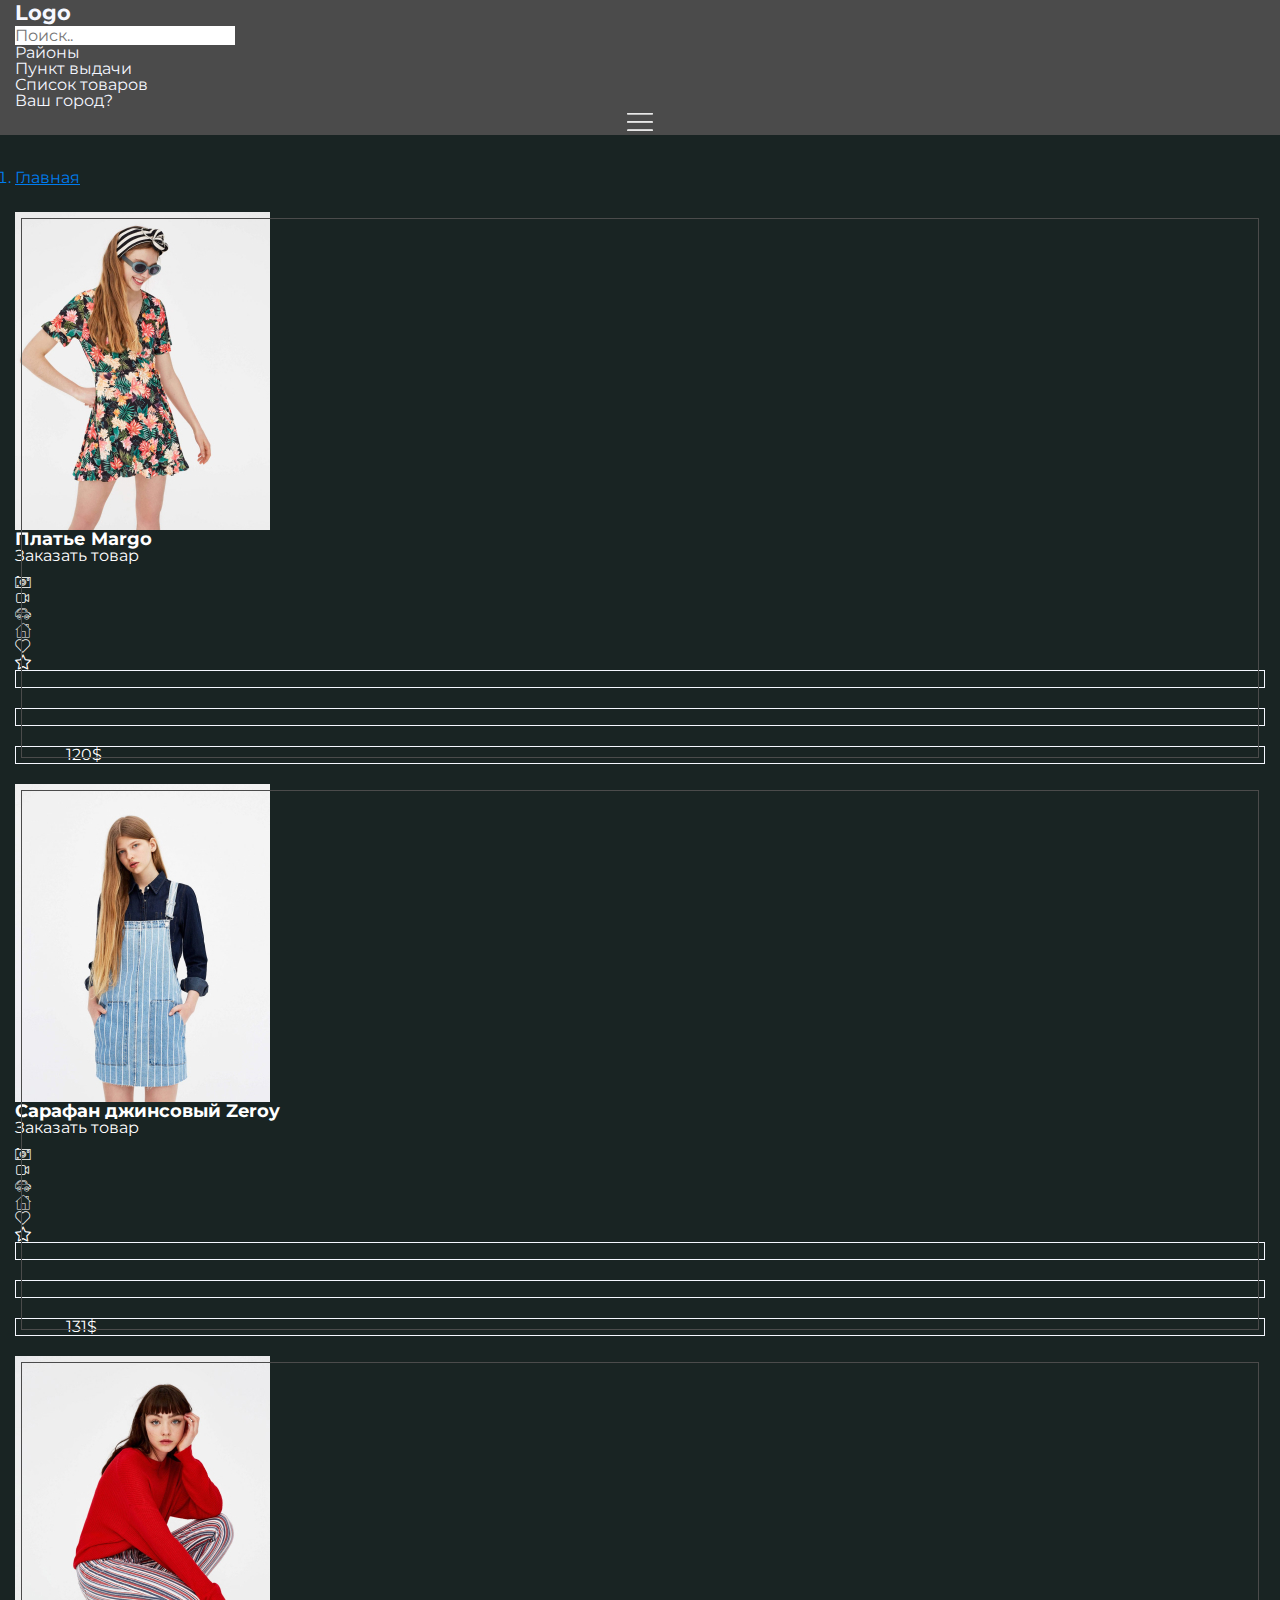
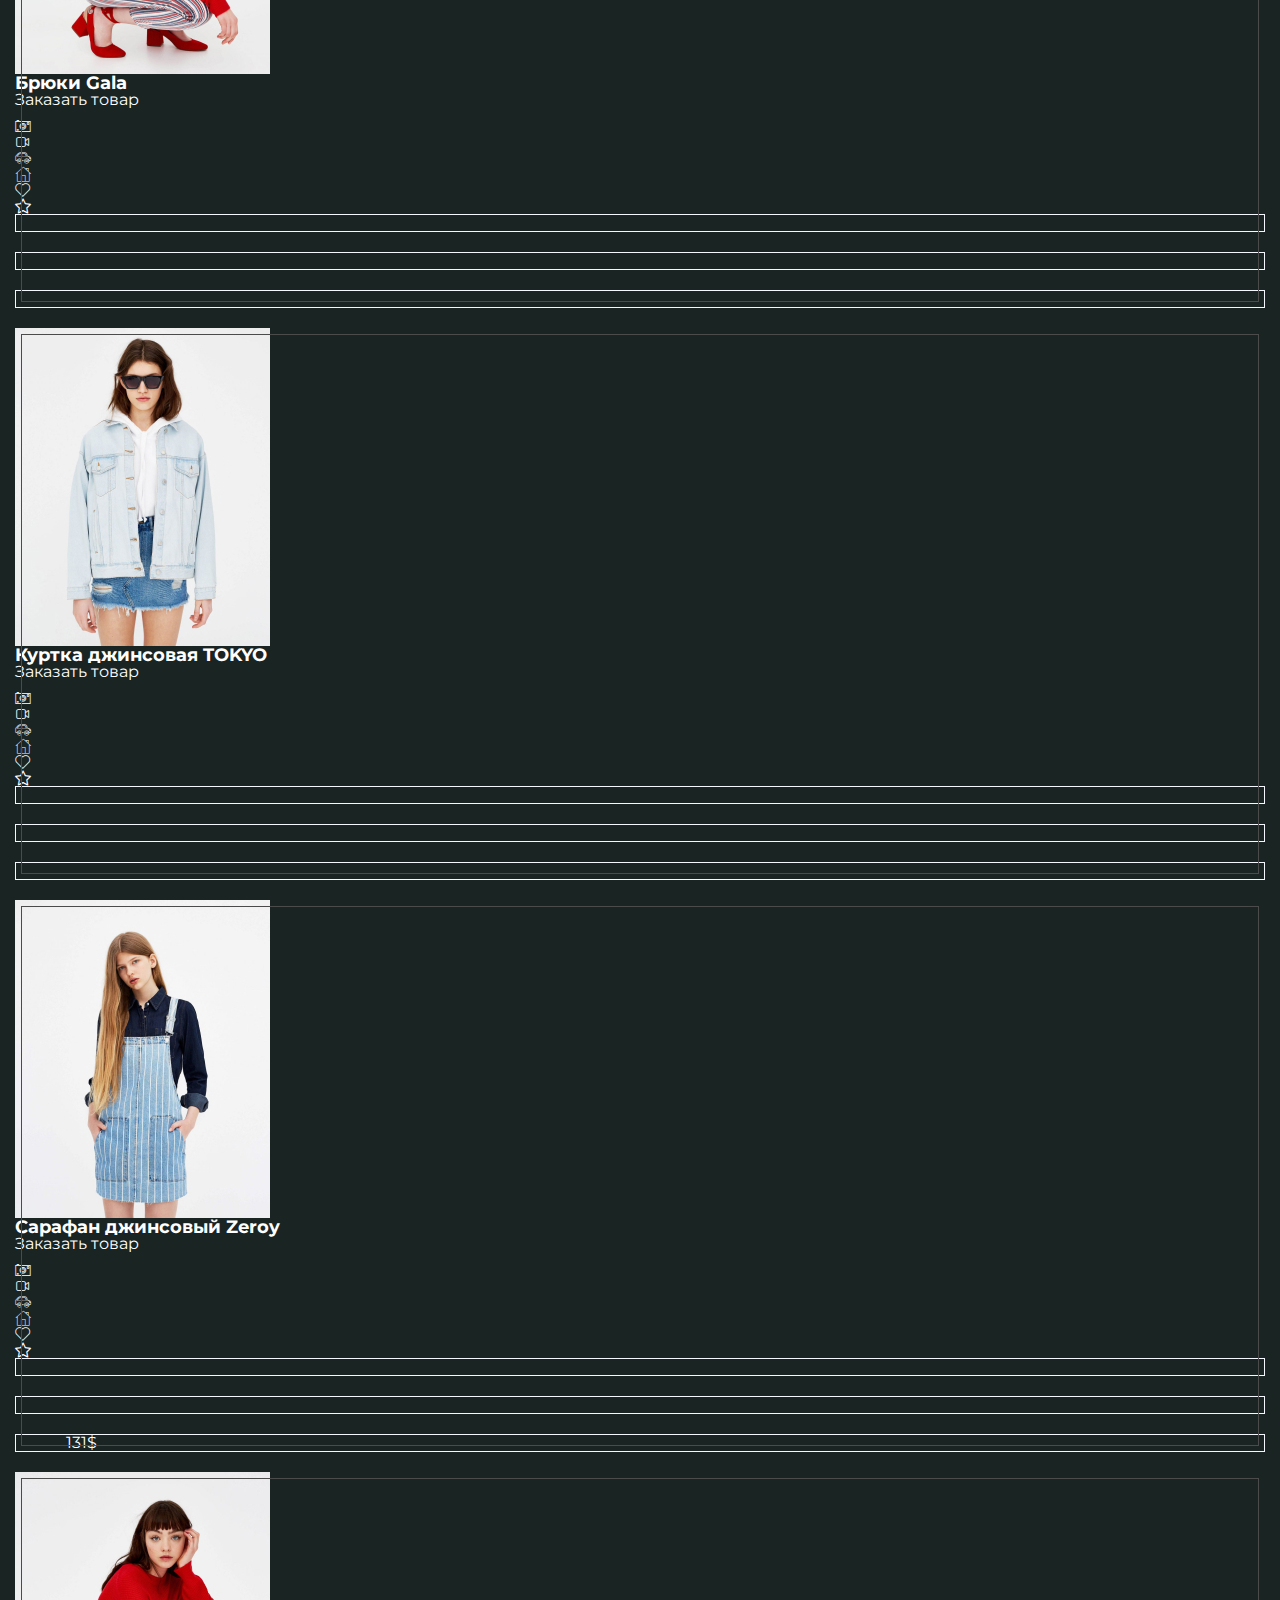
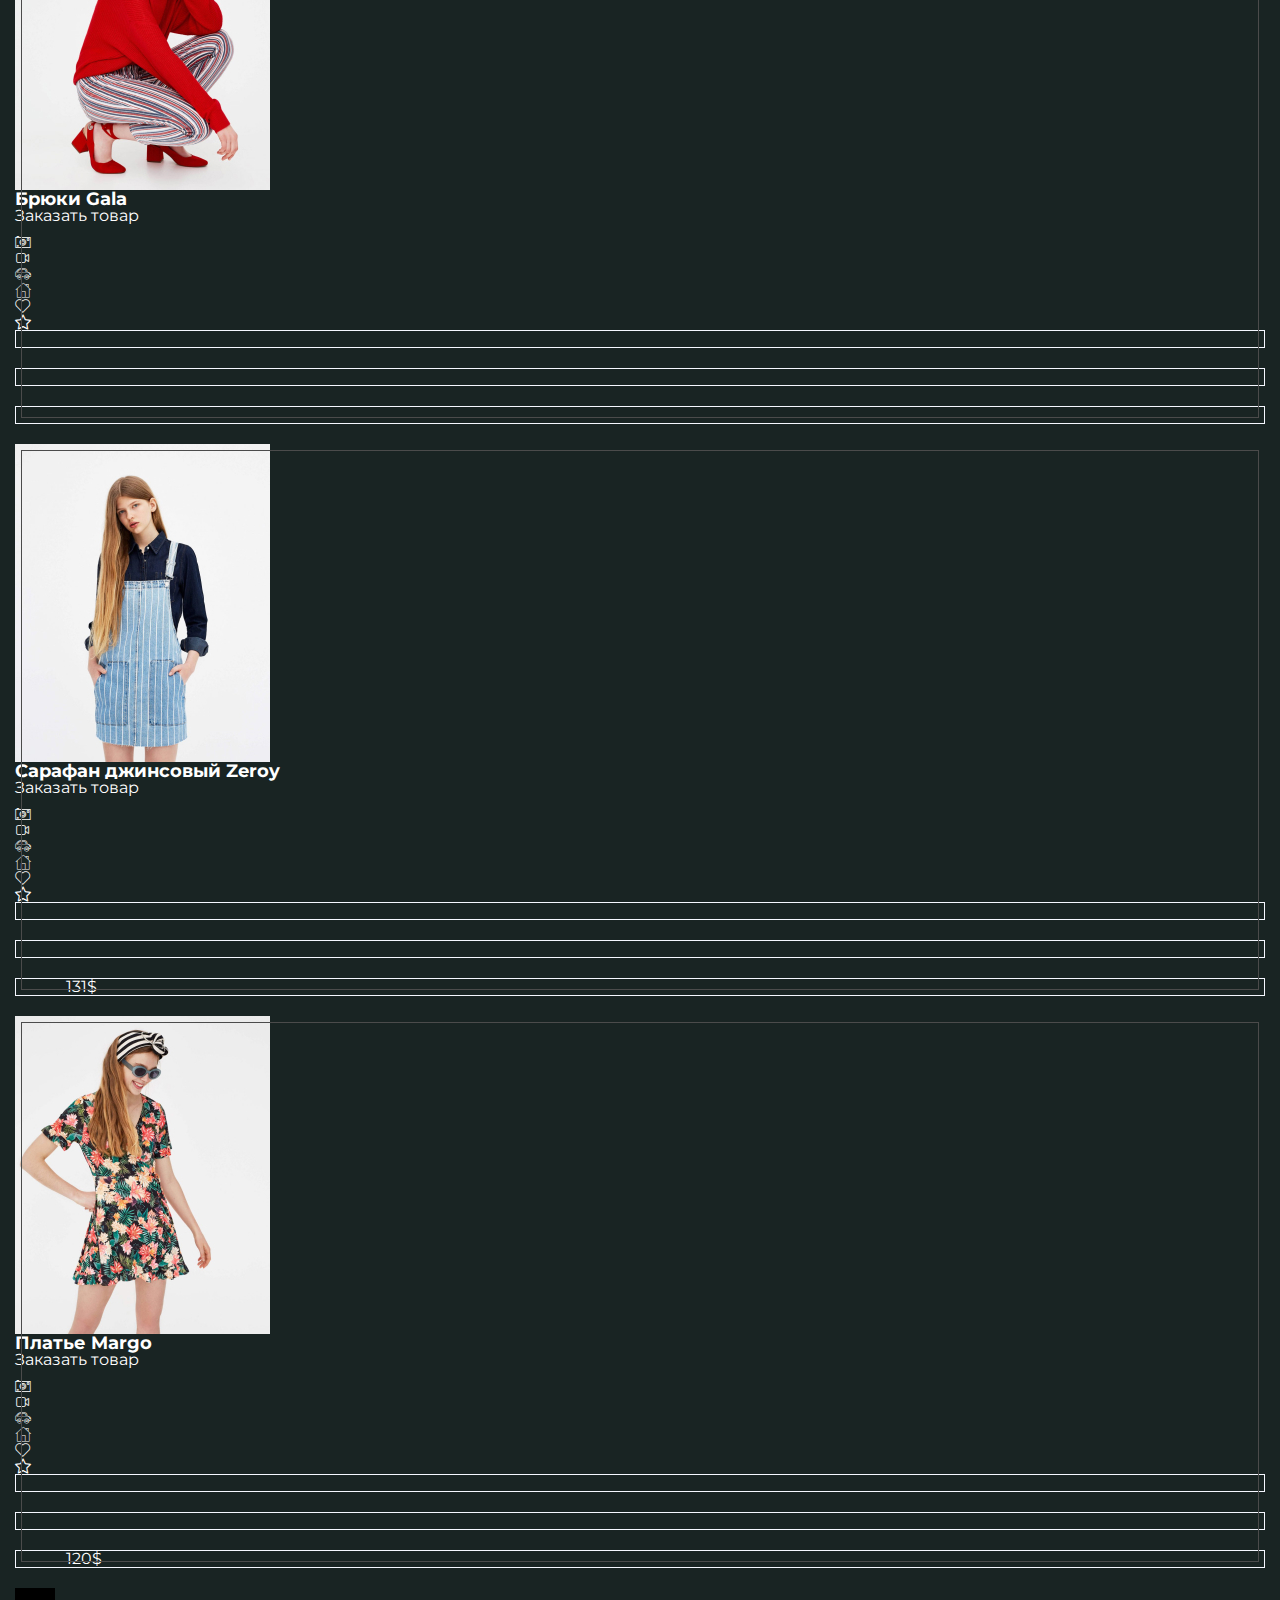
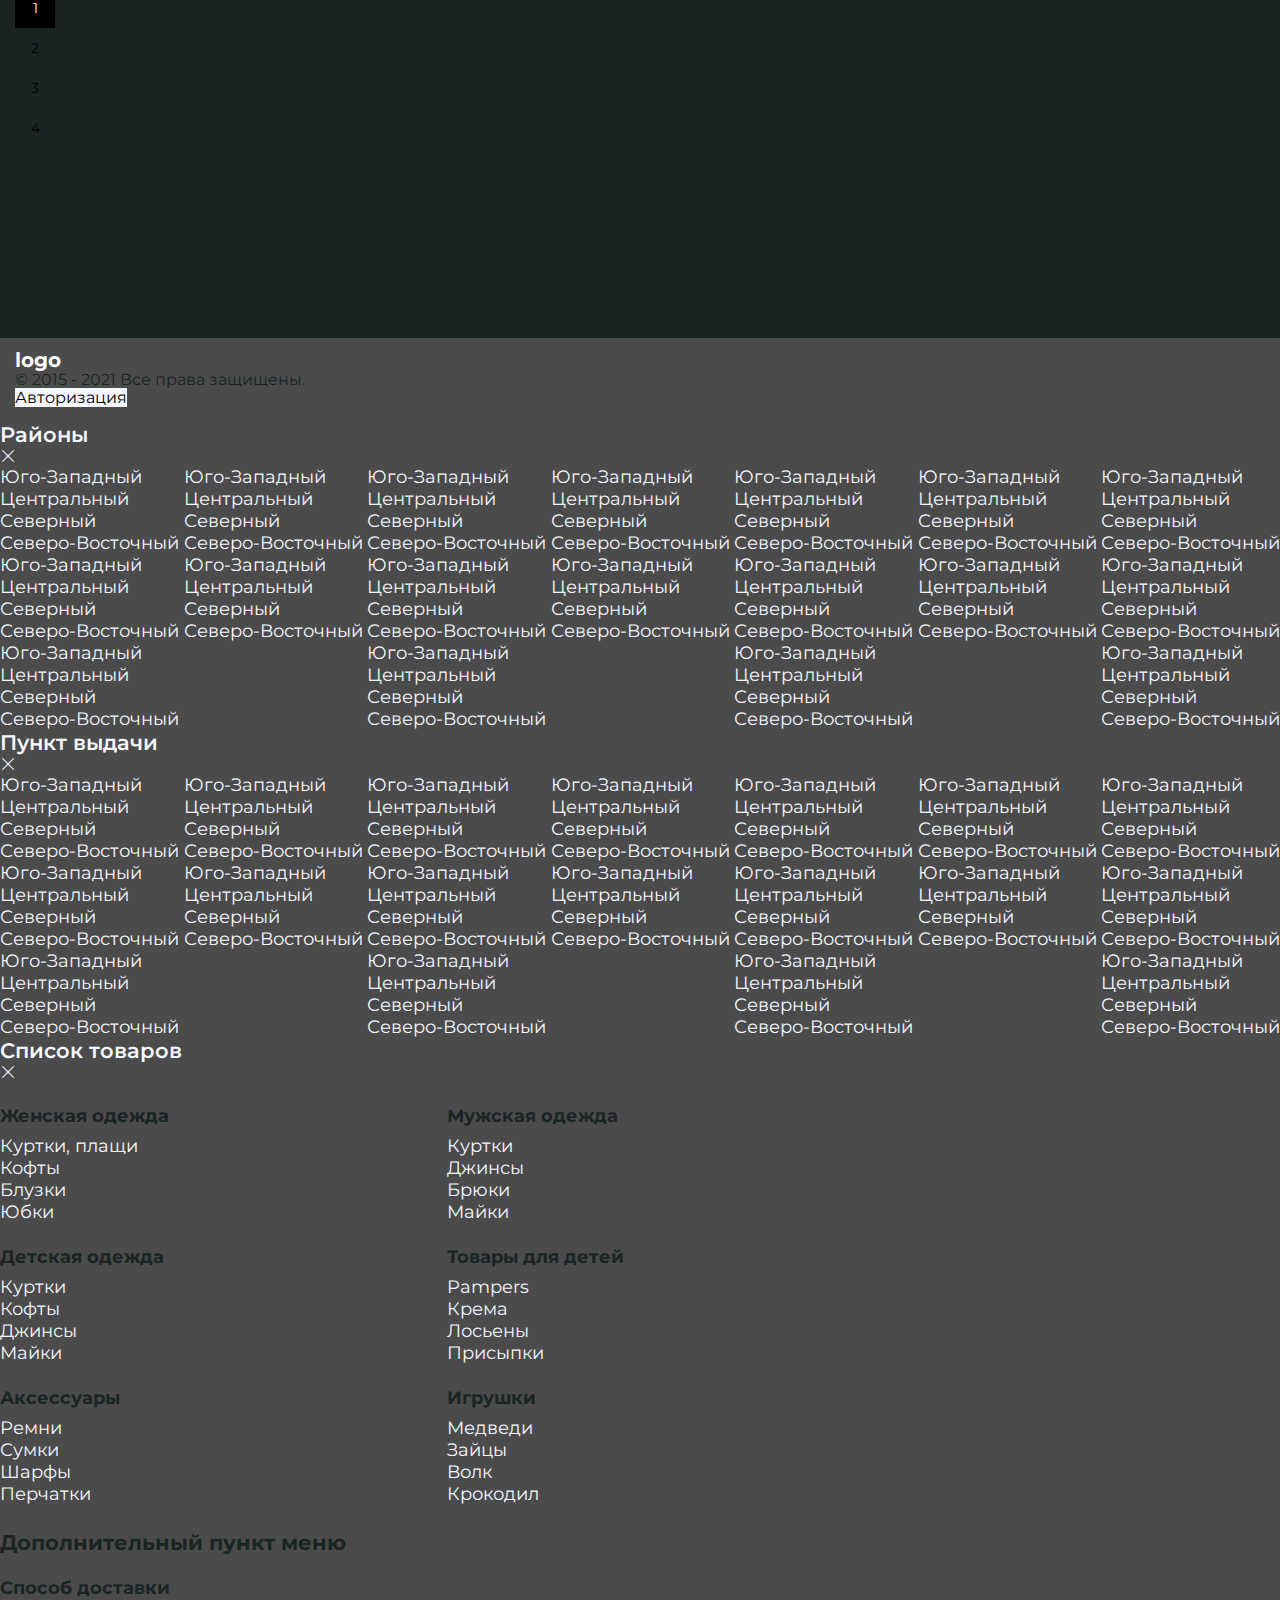
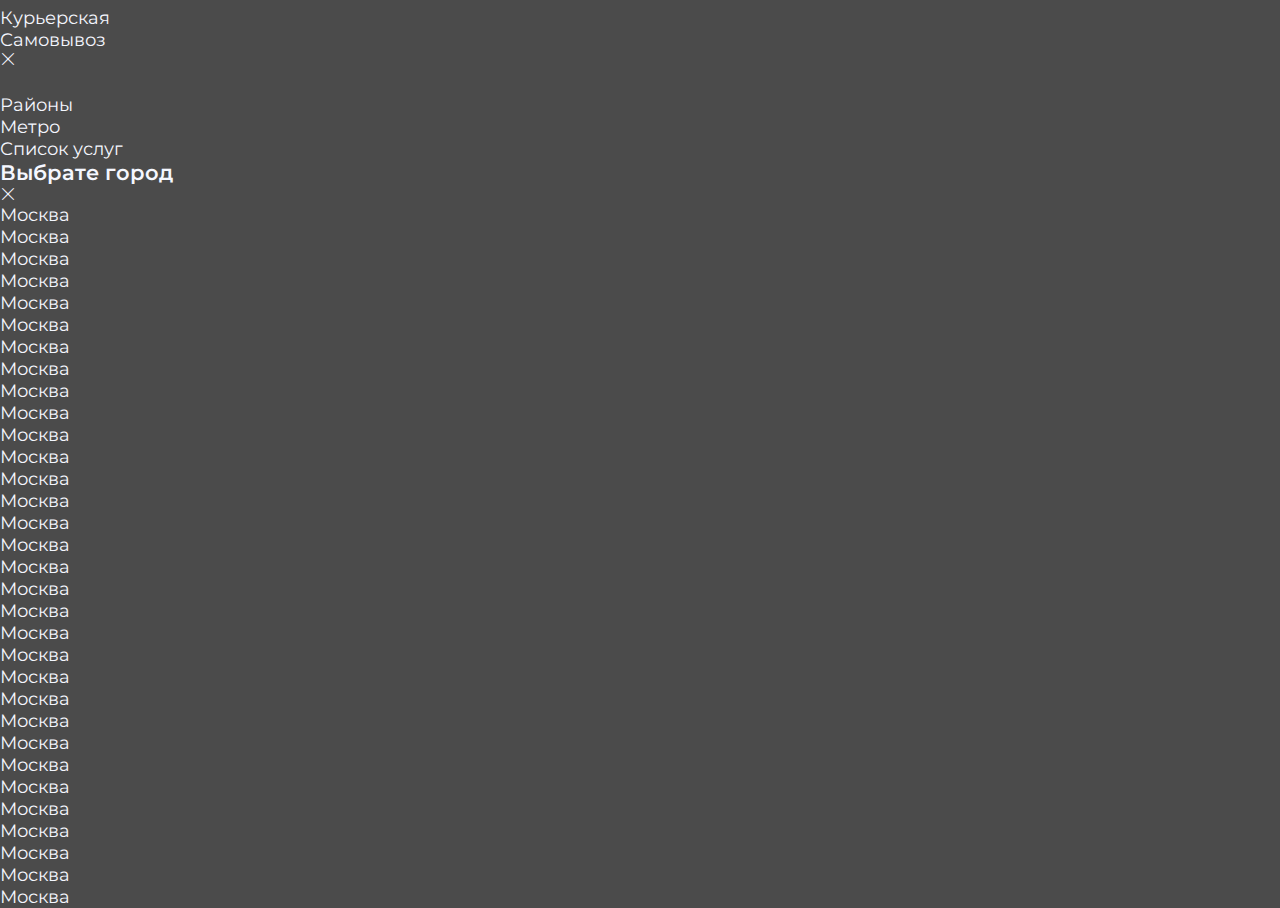
<file: index.html>
<!doctype html>
<html lang="ru">
  <head>
    <!-- Обязательные метатеги -->
    <meta charset="utf-8">
    <meta name="viewport" content="width=device-width, initial-scale=1">

    <!-- Bootstrap CSS -->
    <link href="https://cdn.jsdelivr.net/npm/bootstrap@5.0.2/dist/css/bootstrap.min.css" rel="stylesheet" integrity="sha384-EVSTQN3/azprG1Anm3QDgpJLIm9Nao0Yz1ztcQTwFspd3yD65VohhpuuCOmLASjC" crossorigin="anonymous">
	 <link rel="stylesheet" href="https://maxcdn.bootstrapcdn.com/font-awesome/4.3.0/css/font-awesome.min.css">
	 <link rel="stylesheet" href="https://cdn.jsdelivr.net/npm/bootstrap-icons@1.9.0/font/bootstrap-icons.css">
	 <link rel="stylesheet" href="css/style.css">
	 <link rel="stylesheet" href="css/styleIcon.css">
    <title>Главная</title>
  </head>
  <body>
	<!--header-->
	<header class="header  container-xxl ml-2 mr-2 d-flex align-items-center justify-content-between pt-2 pb-2">
		<nav class="header-navbar d-flex align-items-center">
			<div class="header-logo "><a class="header navbar-brand" href="index.html">Logo</a></div>
		</nav>
		<div class="header-form">
			<form class="header-form-forms d-flex align-items-center  ">
				<input class="form-control rounded-0" type="search" placeholder="Поиск.." aria-label="Поиск..">
			 </form>
		</div>
		<div class="header-nav-menu">
			<div class="header-nav-menu__list">
				<ul class="header-nav-menu__item d-flex pl-3 mb-0">
					<li class="header-nav-menu__item"><a class="nav-link " href="#sidebar1" data-bs-toggle="offcanvas" role="button" aria-controls="sidebar">Районы</a></li>
					<li class="header-nav-menu__item"><a class="nav-link " href="#sidebar2" data-bs-toggle="offcanvas" role="button" aria-controls="sidebar">Пункт выдачи</a></li>
					<li class="header-nav-menu__item"><a class="nav-link " href="#sideba3" data-bs-toggle="offcanvas" role="button" aria-controls="sidebar">Список товаров</a></li>
				</ul>
			</div>
		</div>
		<div class="header-location align-items-center "><a href="#sidebarS" data-bs-toggle="offcanvas" role="button" aria-controls="sidebar" class="btn"><span class="px-1 text-light">Ваш город?</span></a></div>
		<a href="#sidebar" class="btn d-lg-none header-menu " style="z-index: 100;" data-bs-toggle="offcanvas" role="button" aria-controls="sidebar">
			<span class="navbar-toggles-icon "><img src="img/icons/menu-burger.png" alt="icon: burger-menu"></span>
		 </a>
	</header>
	<h1 class="container-xxl text-center text-light pt-5" style="font-size: 2.2rem">Главная</h1>
	<!--breadcrubs-->
	<section class="breadcrump container-xxl pt-3 ">
			<nav aria-label="breadcrumb">
				<ol class="breadcrumb">
				  <li class="breadcrumb-item active text-light text-decoretion-underlain" aria-current="page"><u>Главная</u></li>
				</ol>
			 </nav>
	</section>

	<!--main section-->
	<section class="main container-xxl">
		<h2 class=" text-light pt-3 pb-2 " style="font-size: 1.6rem"></span>Модели</h2>
			<div class="row card-block justify-content-lg-start ">
				<div class="col-xl-3 col-md-4 col-sm-6  card p-2" >
					<a class="card-img-link" href="about.html" target="_blank"><img src="img/image/01.jpg" class="card-img-top rounded-0" alt="photo: 01"></a>
					<div class="card-body pt-2 px-1 pb-0">
					  <a href="about.html" target="_blank"><h5 class="card-title text-light" style="font-size: 1.13rem;">Платье Margo</h5></a>
					  <div class="card-block-btn d-flex flex-wrap gap-2 justify-content-between">
						<div class="card-block-phone">
							<a href="#" class="btn btn-light btn-phone rounded-0 px-2 py-0">Заказать товар</a>
						</div>
						<div class="card-block-icons d-flex gap-1">
							<a href="#" class="btn btn-light btn-icon rounded-0 p-1"><span class="_icon-camera"></span></a>
							<a href="#" class="btn btn-light btn-icon rounded-0 p-1"><span class="_icon-video"></span></a>
							<a href="#" class="btn btn-light btn-icon rounded-0 p-1"><span class="_icon-car"></span></a>
							<a href="#" class="btn btn-light btn-icon rounded-0 p-1"><span class="_icon-home"></span></a>
							<a href="#" class="btn btn-light btn-icon rounded-0 p-1"><span class="_icon-heart"></span></a>
							<a href="#" class="btn btn-light btn-icon rounded-0 p-1"><span class="_icon-star"></span></a>
						</div>
					  </div>
					  <ul class="list-group rounded-0  pt-2 ">
						<li class="list-group-item border-0 d-flex justify-content-between align-items-center text-light px-0 py-1">
							Рост:
						  <span >165-175</span>
						</li>
						<li class="list-group-item border-0 d-flex justify-content-between align-items-center text-light px-0 py-1">
							Размер:
						  <span >42-48</span>
						</li>
						<li class="list-group-item border-0 d-flex justify-content-between align-items-center text-light px-0 py-1">
							Цена:
						  <a href="#"><span>120$</span></a>
						</li>
					 </ul>
					</div>
				</div>
				<div class="col-xl-3 col-md-4 col-sm-6  card p-2" >
					<a href="about.html" target="_blank"><img src="img/image/02.jpg" class="card-img-top rounded-0" alt="photo: 01"></a>
					<div class="card-body pt-2 px-1 pb-0">
					  <a href="about.html" target="_blank"><h5 class="card-title text-light" style="font-size: 1.13rem;">Cарафан джинсовый Zeroy</h5></a>
					  <div class="card-block-btn d-flex flex-wrap gap-2 justify-content-between">
						<div class="card-block-phone">
							<a href="#" class="btn btn-light btn-phone rounded-0 px-2 py-0">Заказать товар</a>
						</div>
						<div class="card-block-icons d-flex gap-1">
							<a href="#" class="btn btn-light btn-icon rounded-0 p-1"><span class="_icon-camera"></span></a>
							<a href="#" class="btn btn-light btn-icon rounded-0 p-1"><span class="_icon-video"></span></a>
							<a href="#" class="btn btn-light btn-icon rounded-0 p-1"><span class="_icon-car"></span></a>
							<a href="#" class="btn btn-light btn-icon rounded-0 p-1"><span class="_icon-home"></span></a>
							<a href="#" class="btn btn-light btn-icon rounded-0 p-1"><span class="_icon-heart"></span></a>
							<a href="#" class="btn btn-light btn-icon rounded-0 p-1"><span class="_icon-star"></span></a>
						</div>
					  </div>
					  <ul class="list-group rounded-0  pt-2 ">
						<li class="list-group-item border-0 d-flex justify-content-between align-items-center text-light px-0 py-1">
							Рост:
						  <span >165-180</span>
						</li>
						<li class="list-group-item border-0 d-flex justify-content-between align-items-center text-light px-0 py-1">
							Размер:
						  <span >42-50</span>
						</li>
						<li class="list-group-item border-0 d-flex justify-content-between align-items-center text-light px-0 py-1">
							Цена:
						  <a href="#"><span>131$</span></a>
						</li>
					 </ul>
					</div>
				</div>
				<div class="col-xl-3 col-md-4 col-sm-6  card p-2" >
					<a href="about.html" target="_blank"><img src="img/image/03.jpg" class="card-img-top rounded-0" alt="photo: 01"></a>
					<div class="card-body pt-2 px-1 pb-0">
					  <a href="about.html" target="_blank"><h5 class="card-title text-light" style="font-size: 1.13rem;">Брюки Gala</h5></a>
					  <div class="card-block-btn d-flex flex-wrap gap-2 justify-content-between">
						<div class="card-block-phone">
							<a href="#" class="btn btn-light btn-phone rounded-0 px-2 py-0">Заказать товар</a>
						</div>
						<div class="card-block-icons d-flex gap-1">
							<a href="#" class="btn btn-light btn-icon rounded-0 p-1"><span class="_icon-camera"></span></a>
							<a href="#" class="btn btn-light btn-icon rounded-0 p-1"><span class="_icon-video"></span></a>
							<a href="#" class="btn btn-light btn-icon rounded-0 p-1"><span class="_icon-car"></span></a>
							<a href="#" class="btn btn-light btn-icon rounded-0 p-1"><span class="_icon-home"></span></a>
							<a href="#" class="btn btn-light btn-icon rounded-0 p-1"><span class="_icon-heart"></span></a>
							<a href="#" class="btn btn-light btn-icon rounded-0 p-1"><span class="_icon-star"></span></a>
						</div>
					  </div>
					  <ul class="list-group rounded-0  pt-2 ">
						<li class="list-group-item border-0 d-flex justify-content-between align-items-center text-light px-0 py-1">
							Рост:
						  <span >165-180</span>
						</li>
						<li class="list-group-item border-0 d-flex justify-content-between align-items-center text-light px-0 py-1">
							Вес:
						  <span >42-52</span>
						</li>
						<li class="list-group-item border-0 d-flex justify-content-between align-items-center text-light px-0 py-1">
							Цена:
						  <span >125$</span>
						</li>
					 </ul>
					</div>
				</div>
				<div class="col-xl-3 col-md-4 col-sm-6  card p-2" >
					<a href="about.html" target="_blank"><img src="img/image/04.jpg" class="card-img-top rounded-0" alt="photo: 01"></a>
					<div class="card-body pt-2 px-1 pb-0">
					  <a href="about.html" target="_blank"><h5 class="card-title text-light" style="font-size: 1.13rem;">Куртка джинсовая TOKYO</h5></a>
					  <div class="card-block-btn d-flex flex-wrap gap-2 justify-content-between">
						<div class="card-block-phone">
							<a href="#" class="btn btn-light btn-phone rounded-0 px-2 py-0">Заказать товар</a>
						</div>
						<div class="card-block-icons d-flex gap-1">
							<a href="#" class="btn btn-light btn-icon rounded-0 p-1"><span class="_icon-camera"></span></a>
							<a href="#" class="btn btn-light btn-icon rounded-0 p-1"><span class="_icon-video"></span></a>
							<a href="#" class="btn btn-light btn-icon rounded-0 p-1"><span class="_icon-car"></span></a>
							<a href="#" class="btn btn-light btn-icon rounded-0 p-1"><span class="_icon-home"></span></a>
							<a href="#" class="btn btn-light btn-icon rounded-0 p-1"><span class="_icon-heart"></span></a>
							<a href="#" class="btn btn-light btn-icon rounded-0 p-1"><span class="_icon-star"></span></a>
						</div>
					  </div>
					  <ul class="list-group rounded-0  pt-2 ">
						<li class="list-group-item border-0 d-flex justify-content-between align-items-center text-light px-0 py-1">
							Рост:
						  <span >165-175</span>
						</li>
						<li class="list-group-item border-0 d-flex justify-content-between align-items-center text-light px-0 py-1">
							Вес:
						  <span >42-48</span>
						</li>
						<li class="list-group-item border-0 d-flex justify-content-between align-items-center text-light px-0 py-1">
							Цена:
						  <span >143$</span>
						</li>
					 </ul>
					</div>
				</div>
				<div class="col-xl-3 col-md-4 col-sm-6  card p-2" >
					<a href="about.html" target="_blank"><img src="img/image/02.jpg" class="card-img-top rounded-0" alt="photo: 01"></a>
					<div class="card-body pt-2 px-1 pb-0">
					  <a href="about.html" target="_blank"><h5 class="card-title text-light" style="font-size: 1.13rem;">Cарафан джинсовый Zeroy</h5></a>
					  <div class="card-block-btn d-flex flex-wrap gap-2 justify-content-between">
						<div class="card-block-phone">
							<a href="#" class="btn btn-light btn-phone rounded-0 px-2 py-0">Заказать товар</a>
						</div>
						<div class="card-block-icons d-flex gap-1">
							<a href="#" class="btn btn-light btn-icon rounded-0 p-1"><span class="_icon-camera"></span></a>
							<a href="#" class="btn btn-light btn-icon rounded-0 p-1"><span class="_icon-video"></span></a>
							<a href="#" class="btn btn-light btn-icon rounded-0 p-1"><span class="_icon-car"></span></a>
							<a href="#" class="btn btn-light btn-icon rounded-0 p-1"><span class="_icon-home"></span></a>
							<a href="#" class="btn btn-light btn-icon rounded-0 p-1"><span class="_icon-heart"></span></a>
							<a href="#" class="btn btn-light btn-icon rounded-0 p-1"><span class="_icon-star"></span></a>
						</div>
					  </div>
					  <ul class="list-group rounded-0  pt-2 ">
						<li class="list-group-item border-0 d-flex justify-content-between align-items-center text-light px-0 py-1">
							Рост:
						  <span >165-180</span>
						</li>
						<li class="list-group-item border-0 d-flex justify-content-between align-items-center text-light px-0 py-1">
							Размер:
						  <span >42-50</span>
						</li>
						<li class="list-group-item border-0 d-flex justify-content-between align-items-center text-light px-0 py-1">
							Цена:
						  <a href="#"><span>131$</span></a>
						</li>
					 </ul>
					</div>
				</div>
				<div class="col-xl-3 col-md-4 col-sm-6  card p-2" >
					<a href="about.html" target="_blank"><img src="img/image/03.jpg" class="card-img-top rounded-0" alt="photo: 01"></a>
					<div class="card-body pt-2 px-1 pb-0">
					  <a href="about.html" target="_blank"><h5 class="card-title text-light" style="font-size: 1.13rem;">Брюки Gala</h5></a>
					  <div class="card-block-btn d-flex flex-wrap gap-2 justify-content-between">
						<div class="card-block-phone">
							<a href="#" class="btn btn-light btn-phone rounded-0 px-2 py-0">Заказать товар</a>
						</div>
						<div class="card-block-icons d-flex gap-1">
							<a href="#" class="btn btn-light btn-icon rounded-0 p-1"><span class="_icon-camera"></span></a>
							<a href="#" class="btn btn-light btn-icon rounded-0 p-1"><span class="_icon-video"></span></a>
							<a href="#" class="btn btn-light btn-icon rounded-0 p-1"><span class="_icon-car"></span></a>
							<a href="#" class="btn btn-light btn-icon rounded-0 p-1"><span class="_icon-home"></span></a>
							<a href="#" class="btn btn-light btn-icon rounded-0 p-1"><span class="_icon-heart"></span></a>
							<a href="#" class="btn btn-light btn-icon rounded-0 p-1"><span class="_icon-star"></span></a>
						</div>
					  </div>
					  <ul class="list-group rounded-0  pt-2 ">
						<li class="list-group-item border-0 d-flex justify-content-between align-items-center text-light px-0 py-1">
							Рост:
						  <span >165-180</span>
						</li>
						<li class="list-group-item border-0 d-flex justify-content-between align-items-center text-light px-0 py-1">
							Вес:
						  <span >42-52</span>
						</li>
						<li class="list-group-item border-0 d-flex justify-content-between align-items-center text-light px-0 py-1">
							Цена:
						  <span >125$</span>
						</li>
					 </ul>
					</div>
				</div>
				<div class="col-xl-3 col-md-4 col-sm-6  card p-2" >
					<a href="about.html" target="_blank"><img src="img/image/02.jpg" class="card-img-top rounded-0" alt="photo: 01"></a>
					<div class="card-body pt-2 px-1 pb-0">
					  <a href="about.html" target="_blank"><h5 class="card-title text-light" style="font-size: 1.13rem;">Cарафан джинсовый Zeroy</h5></a>
					  <div class="card-block-btn d-flex flex-wrap gap-2 justify-content-between">
						<div class="card-block-phone">
							<a href="#" class="btn btn-light btn-phone rounded-0 px-2 py-0">Заказать товар</a>
						</div>
						<div class="card-block-icons d-flex gap-1">
							<a href="#" class="btn btn-light btn-icon rounded-0 p-1"><span class="_icon-camera"></span></a>
							<a href="#" class="btn btn-light btn-icon rounded-0 p-1"><span class="_icon-video"></span></a>
							<a href="#" class="btn btn-light btn-icon rounded-0 p-1"><span class="_icon-car"></span></a>
							<a href="#" class="btn btn-light btn-icon rounded-0 p-1"><span class="_icon-home"></span></a>
							<a href="#" class="btn btn-light btn-icon rounded-0 p-1"><span class="_icon-heart"></span></a>
							<a href="#" class="btn btn-light btn-icon rounded-0 p-1"><span class="_icon-star"></span></a>
						</div>
					  </div>
					  <ul class="list-group rounded-0  pt-2 ">
						<li class="list-group-item border-0 d-flex justify-content-between align-items-center text-light px-0 py-1">
							Рост:
						  <span >165-180</span>
						</li>
						<li class="list-group-item border-0 d-flex justify-content-between align-items-center text-light px-0 py-1">
							Размер:
						  <span >42-50</span>
						</li>
						<li class="list-group-item border-0 d-flex justify-content-between align-items-center text-light px-0 py-1">
							Цена:
						  <a href="#"><span>131$</span></a>
						</li>
					 </ul>
					</div>
				</div>
				<div class="col-xl-3 col-md-4 col-sm-6  card p-2" >
					<a class="card-img-link" href="about.html" target="_blank"><img src="img/image/01.jpg" class="card-img-top rounded-0" alt="photo: 01"></a>
					<div class="card-body pt-2 px-1 pb-0">
					  <a href="about.html" target="_blank"><h5 class="card-title text-light" style="font-size: 1.13rem;">Платье Margo</h5></a>
					  <div class="card-block-btn d-flex flex-wrap gap-2 justify-content-between">
						<div class="card-block-phone">
							<a href="#" class="btn btn-light btn-phone rounded-0 px-2 py-0">Заказать товар</a>
						</div>
						<div class="card-block-icons d-flex gap-1">
							<a href="#" class="btn btn-light btn-icon rounded-0 p-1"><span class="_icon-camera"></span></a>
							<a href="#" class="btn btn-light btn-icon rounded-0 p-1"><span class="_icon-video"></span></a>
							<a href="#" class="btn btn-light btn-icon rounded-0 p-1"><span class="_icon-car"></span></a>
							<a href="#" class="btn btn-light btn-icon rounded-0 p-1"><span class="_icon-home"></span></a>
							<a href="#" class="btn btn-light btn-icon rounded-0 p-1"><span class="_icon-heart"></span></a>
							<a href="#" class="btn btn-light btn-icon rounded-0 p-1"><span class="_icon-star"></span></a>
						</div>
					  </div>
					  <ul class="list-group rounded-0  pt-2 ">
						<li class="list-group-item border-0 d-flex justify-content-between align-items-center text-light px-0 py-1">
							Рост:
						  <span >165-175</span>
						</li>
						<li class="list-group-item border-0 d-flex justify-content-between align-items-center text-light px-0 py-1">
							Размер:
						  <span >42-48</span>
						</li>
						<li class="list-group-item border-0 d-flex justify-content-between align-items-center text-light px-0 py-1">
							Цена:
						  <a href="#"><span>120$</span></a>
						</li>
					 </ul>
					</div>
				</div>
		  </div>
		<nav class="pt-3" aria-label="...">
			<ul class="pagination pagination-lg justify-content-center ">
			  <li class="page-item active " aria-current="page">
				 <span class="page-link">1</span>
			  </li>
			  <li class="page-item "><a class="page-link" href="#">2</a></li>
			  <li class="page-item"><a class="page-link" href="#">3</a></li>
			  <li class="page-item"><a class="page-link" href="#">4</a></li>
			</ul>
		 </nav>
	</section>

	<!--section text-->
	<section class="text">
		<div class="container-xxl">
			<h2 class="text__title text-light">Текстовый блок</h2>
			<div class="text__content">
				<div class="text-light mr-2">Lorem ipsum dolor sit amet, consectetur adipiscing elit, sed do eiusmod tempor incididunt ut labore et dolore magna aliqua. Ut enim ad minim veniam, quis nostrud exercitation ullamco laboris nisi ut aliquip ex ea commodo consequat. Duis aute irure dolor in reprehenderit in voluptate velit esse cillum dolore eu fugiat nulla pariatur. Excepteur sint occaecat cupidatat non proident, sunt in culpa qui officia deserunt mollit anim id est laborum.</div>
			</div>
		</div>
	</section>

	<!--footer-->
	<footer class="footer container-xxl">
			<div class="footer-box d-flex align-items-center justify-content-between">
				<div class="footer-box__logo ">
					<a href="#">logo</a>
				</div>
				<div class="footer-box__copirait text-light">
					© 2015 - 2021 Все права защищены. 
				</div>
				<button class="btn footer-box-btn rounded-0 px-5 py-1">Авторизация</button>
			</div>
	</footer>

		<!-- offcanvas -->
	<div class="offcanvas offcanvas-end" tabindex="-1" id="sidebar1" aria-labelledby="sidebar-label">
	<div class="offcanvas-header">
		<h5 class="offcanvas-title fw-bold" id="sidebar-label">Районы</h5>
		<button type="button" class="btn-clos _icon-close" data-bs-dismiss="offcanvas" aria-label="Clos"></button>
	</div>
	<div class="offcanvas-body ">
		<nav class="offcavas-menu__wrapper">
			<div class="offcavas-menu__cell">
				<div class="offcavas-menu-block ">
					<ul class="text-light">
						<li><a href="#">Юго-Западный </a></li>
						<li><a href="#">Центральный</a></li>
						<li><a href="#">Северный</a></li>
						<li><a href="#">Северо-Восточный</a></li>
					</ul>
					<ul>
						<li><a href="#">Юго-Западный </a></li>
						<li><a href="#">Центральный</a></li>
						<li><a href="#">Северный</a></li>
						<li><a href="#">Северо-Восточный</a></li>
					</ul>
					<ul>
						<li><a href="#">Юго-Западный </a></li>
						<li><a href="#">Центральный</a></li>
						<li><a href="#">Северный</a></li>
						<li><a href="#">Северо-Восточный</a></li>
					</ul>
					<ul>
						<li><a href="#">Юго-Западный</a></li>
						<li><a href="#">Центральный</a></li>
						<li><a href="#">Северный</a></li>
						<li><a href="#">Северо-Восточный</a></li>
					</ul>
					<ul>
						<li><a href="#">Юго-Западный</a></li>
						<li><a href="#">Центральный</a></li>
						<li><a href="#">Северный</a></li>
						<li><a href="#">Северо-Восточный</a></li>
					</ul>
					<ul>
						<li><a href="#">Юго-Западный</a></li>
						<li><a href="#">Центральный</a></li>
						<li><a href="#">Северный</a></li>
						<li><a href="#">Северо-Восточный</a></li>
					</ul>
					<ul class="text-light">
						<li><a href="#">Юго-Западный </a></li>
						<li><a href="#">Центральный</a></li>
						<li><a href="#">Северный</a></li>
						<li><a href="#">Северо-Восточный</a></li>
					</ul>
					<ul>
						<li><a href="#">Юго-Западный </a></li>
						<li><a href="#">Центральный</a></li>
						<li><a href="#">Северный</a></li>
						<li><a href="#">Северо-Восточный</a></li>
					</ul>
					<ul>
						<li><a href="#">Юго-Западный </a></li>
						<li><a href="#">Центральный</a></li>
						<li><a href="#">Северный</a></li>
						<li><a href="#">Северо-Восточный</a></li>
					</ul>
					<ul>
						<li><a href="#">Юго-Западный</a></li>
						<li><a href="#">Центральный</a></li>
						<li><a href="#">Северный</a></li>
						<li><a href="#">Северо-Восточный</a></li>
					</ul>
					<ul>
						<li><a href="#">Юго-Западный</a></li>
						<li><a href="#">Центральный</a></li>
						<li><a href="#">Северный</a></li>
						<li><a href="#">Северо-Восточный</a></li>
					</ul>
					<ul>
						<li><a href="#">Юго-Западный</a></li>
						<li><a href="#">Центральный</a></li>
						<li><a href="#">Северный</a></li>
						<li><a href="#">Северо-Восточный</a></li>
					</ul>
					<ul class="text-light">
						<li><a href="#">Юго-Западный </a></li>
						<li><a href="#">Центральный</a></li>
						<li><a href="#">Северный</a></li>
						<li><a href="#">Северо-Восточный</a></li>
					</ul>
					<ul>
						<li><a href="#">Юго-Западный </a></li>
						<li><a href="#">Центральный</a></li>
						<li><a href="#">Северный</a></li>
						<li><a href="#">Северо-Восточный</a></li>
					</ul>
					<ul>
						<li><a href="#">Юго-Западный </a></li>
						<li><a href="#">Центральный</a></li>
						<li><a href="#">Северный</a></li>
						<li><a href="#">Северо-Восточный</a></li>
					</ul>
					<ul>
						<li><a href="#">Юго-Западный</a></li>
						<li><a href="#">Центральный</a></li>
						<li><a href="#">Северный</a></li>
						<li><a href="#">Северо-Восточный</a></li>
					</ul>
					<ul>
						<li><a href="#">Юго-Западный</a></li>
						<li><a href="#">Центральный</a></li>
						<li><a href="#">Северный</a></li>
						<li><a href="#">Северо-Восточный</a></li>
					</ul>
					<ul>
						<li><a href="#">Юго-Западный</a></li>
						<li><a href="#">Центральный</a></li>
						<li><a href="#">Северный</a></li>
						<li><a href="#">Северо-Восточный</a></li>
					</ul>
				</div>
			</nav>
		</div>
	</div>
		<!-- offcanvas -->
	<div class="offcanvas offcanvas-end" tabindex="-1" id="sidebar2" aria-labelledby="sidebar-label">
		<div class="offcanvas-header">
			<h5 class="offcanvas-title fw-bold" id="sidebar-label">Пункт выдачи</h5>
			<button type="button" class="btn-clos _icon-close" data-bs-dismiss="offcanvas" aria-label="Clos"></button>
		</div>
		<div class="offcanvas-body ">
			<nav class="offcavas-menu__wrapper">
				<div class="offcavas-menu__cell">
					<div class="offcavas-menu-block">
						<ul class="text-light">
							<li><a href="#">Юго-Западный </a></li>
							<li><a href="#">Центральный</a></li>
							<li><a href="#">Северный</a></li>
							<li><a href="#">Северо-Восточный</a></li>
						</ul>
						<ul>
							<li><a href="#">Юго-Западный </a></li>
							<li><a href="#">Центральный</a></li>
							<li><a href="#">Северный</a></li>
							<li><a href="#">Северо-Восточный</a></li>
						</ul>
						<ul>
							<li><a href="#">Юго-Западный </a></li>
							<li><a href="#">Центральный</a></li>
							<li><a href="#">Северный</a></li>
							<li><a href="#">Северо-Восточный</a></li>
						</ul>
						<ul>
							<li><a href="#">Юго-Западный</a></li>
							<li><a href="#">Центральный</a></li>
							<li><a href="#">Северный</a></li>
							<li><a href="#">Северо-Восточный</a></li>
						</ul>
						<ul>
							<li><a href="#">Юго-Западный</a></li>
							<li><a href="#">Центральный</a></li>
							<li><a href="#">Северный</a></li>
							<li><a href="#">Северо-Восточный</a></li>
						</ul>
						<ul>
							<li><a href="#">Юго-Западный</a></li>
							<li><a href="#">Центральный</a></li>
							<li><a href="#">Северный</a></li>
							<li><a href="#">Северо-Восточный</a></li>
						</ul>
						<ul class="text-light">
							<li><a href="#">Юго-Западный </a></li>
							<li><a href="#">Центральный</a></li>
							<li><a href="#">Северный</a></li>
							<li><a href="#">Северо-Восточный</a></li>
						</ul>
						<ul>
							<li><a href="#">Юго-Западный </a></li>
							<li><a href="#">Центральный</a></li>
							<li><a href="#">Северный</a></li>
							<li><a href="#">Северо-Восточный</a></li>
						</ul>
						<ul>
							<li><a href="#">Юго-Западный </a></li>
							<li><a href="#">Центральный</a></li>
							<li><a href="#">Северный</a></li>
							<li><a href="#">Северо-Восточный</a></li>
						</ul>
						<ul>
							<li><a href="#">Юго-Западный</a></li>
							<li><a href="#">Центральный</a></li>
							<li><a href="#">Северный</a></li>
							<li><a href="#">Северо-Восточный</a></li>
						</ul>
						<ul>
							<li><a href="#">Юго-Западный</a></li>
							<li><a href="#">Центральный</a></li>
							<li><a href="#">Северный</a></li>
							<li><a href="#">Северо-Восточный</a></li>
						</ul>
						<ul>
							<li><a href="#">Юго-Западный</a></li>
							<li><a href="#">Центральный</a></li>
							<li><a href="#">Северный</a></li>
							<li><a href="#">Северо-Восточный</a></li>
						</ul>
						<ul class="text-light">
							<li><a href="#">Юго-Западный </a></li>
							<li><a href="#">Центральный</a></li>
							<li><a href="#">Северный</a></li>
							<li><a href="#">Северо-Восточный</a></li>
						</ul>
						<ul>
							<li><a href="#">Юго-Западный </a></li>
							<li><a href="#">Центральный</a></li>
							<li><a href="#">Северный</a></li>
							<li><a href="#">Северо-Восточный</a></li>
						</ul>
						<ul>
							<li><a href="#">Юго-Западный </a></li>
							<li><a href="#">Центральный</a></li>
							<li><a href="#">Северный</a></li>
							<li><a href="#">Северо-Восточный</a></li>
						</ul>
						<ul>
							<li><a href="#">Юго-Западный</a></li>
							<li><a href="#">Центральный</a></li>
							<li><a href="#">Северный</a></li>
							<li><a href="#">Северо-Восточный</a></li>
						</ul>
						<ul>
							<li><a href="#">Юго-Западный</a></li>
							<li><a href="#">Центральный</a></li>
							<li><a href="#">Северный</a></li>
							<li><a href="#">Северо-Восточный</a></li>
						</ul>
						<ul>
							<li><a href="#">Юго-Западный</a></li>
							<li><a href="#">Центральный</a></li>
							<li><a href="#">Северный</a></li>
							<li><a href="#">Северо-Восточный</a></li>
						</ul>
					</div>
				</div>
			</nav>
		</div>
	</div>
				<!-- offcanvas -->
	<div class="offcanvas offcanvas-end" tabindex="-1" id="sideba3" aria-labelledby="sidebar-label">
		<div class="offcanvas-header">
			<h5 class="offcanvas-title fw-bold" id="sidebar-label">Список товаров</h5>
			<button type="button" class="btn-clos _icon-close" data-bs-dismiss="offcanvas" aria-label="Clos"></button>
		</div>
		<div class="offcanvas-body ">
			<nav class="offcavas-menu__wrapper">
				<div class="offcavas-menu__cell">
					<div class="offcavas-menu-block">
						<div class="offcavas-menu__item text-light">
							<div class="offcavas-menu__subtitle text-light">Женская одежда</div>
							<ul>
								<li><a href="#">Куртки, плащи</a></li>
								<li><a href="#">Кофты</a></li>
								<li><a href="#">Блузки</a></li>
								<li><a href="#">Юбки</a></li>
							</ul>
						</div>
						<div class="offcavas-menu__item">
							<div class="offcavas-menu__subtitle text-light">Мужская одежда</div>
							<ul>
								<li><a href="#">Куртки</a></li>
								<li><a href="#">Джинсы</a></li>
								<li><a href="#">Брюки</a></li>
								<li><a href="#">Майки</a></li>
							</ul>
						</div>
						<div class="offcavas-menu__item">
							<div class="offcavas-menu__subtitle text-light">Детская одежда</div>
							<ul>
								<li><a href="#">Куртки</a></li>
								<li><a href="#">Кофты</a></li>
								<li><a href="#">Джинсы</a></li>
								<li><a href="#">Майки</a></li>
							</ul>
						</div>
						<div class="offcavas-menu__item">
							<div class="offcavas-menu__subtitle text-light">Товары для детей</div>
							<ul>
								<li><a href="#">Pampers</a></li>
								<li><a href="#">Крема</a></li>
								<li><a href="#">Лосьены</a></li>
								<li><a href="#">Присыпки</a></li>
							</ul>
						</div>
						<div class="offcavas-menu__item">
							<div class="offcavas-menu__subtitle text-light">Аксессуары</div>
							<ul>
								<li><a href="#">Ремни</a></li>
								<li><a href="#">Сумки</a></li>
								<li><a href="#">Шарфы</a></li>
								<li><a href="#">Перчатки</a></li>
							</ul>
						</div>
						<div class="offcavas-menu__item">
							<div class="offcavas-menu__subtitle text-light">Игрушки</div>
							<ul>
								<li><a href="#">Медведи</a></li>
								<li><a href="#">Зайцы</a></li>
								<li><a href="#">Волк</a></li>
								<li><a href="#">Крокодил</a></li>
							</ul>
						</div>
					</div>
					<div class="offcavas-menu__item">
						<div class="offcavas-menu__title text-light">Дополнительный пункт меню</div>
						<div class="offcavas-menu__subtitle text-light">Способ доставки</div>
						<ul >
							<li><a href="#">Курьерская</a></li>
							<li><a href="#">Самовывоз</a></li>
						</ul>
					</div>
				</div>
			</nav>

		</div>
	</div>
<!-- offcanvas -->
	<div class="offcanvas offcanvas-end" tabindex="-1" id="sidebar" aria-labelledby="sidebar-label">
		<div class="offcanvas-header  justify-content-end">
			<button type="button" class="btn-clos _icon-close" data-bs-dismiss="offcanvas" aria-label="Clos"></i></button>
		</div>
		<div class="offcanvas-body ">
			<nav class="offcavas-menu__wrapper">
				<div class="offcavas-menu__cell">
					<div class="offcavas-menu__item">
						<ul >
							<li class="header-nav-menu__item"><a class="nav-link " href="#sidebar1" data-bs-toggle="offcanvas" role="button" aria-controls="sidebar">Районы</a></li>
							<li class="header-nav-menu__item"><a class="nav-link " href="#sidebar2" data-bs-toggle="offcanvas" role="button" aria-controls="sidebar">Метро</a></li>
							<li class="header-nav-menu__item"><a class="nav-link " href="#sideba3" data-bs-toggle="offcanvas" role="button" aria-controls="sidebar">Список услуг</a></li>
						</ul>
					</div>
				</div>
			</nav>

		</div>
	</div>


 		<!-- offcanvas -->
	<div class="offcanvas offcanvas-end" tabindex="-1" id="sidebarS" aria-labelledby="sidebar-label">
		<div class="offcanvas-header">
			<h5 class="offcanvas-title fw-bold" id="sidebar-label">Выбрате город</h5>
			<button type="button" class="btn-clos _icon-close" data-bs-dismiss="offcanvas" aria-label="Clos"></button>
		</div>
		<div class="offcanvas-body ">
			<nav class="offcavas-menu__wrap">
				<div class="offcavas-menu__cell">
					<div class="offcavas-menu-bloc d-flex">
						
							<ul class="px-3">
								<li><a href="#">Москва </a></li>
								<li><a href="#">Москва</a></li>
								<li><a href="#">Москва</a></li>
								<li><a href="#">Москва</a></li>
								<li><a href="#">Москва </a></li>
								<li><a href="#">Москва</a></li>
								<li><a href="#">Москва</a></li>
								<li><a href="#">Москва</a></li>
								<li><a href="#">Москва </a></li>
								<li><a href="#">Москва</a></li>
								<li><a href="#">Москва</a></li>
								<li><a href="#">Москва</a></li>
								<li><a href="#">Москва </a></li>
								<li><a href="#">Москва</a></li>
								<li><a href="#">Москва</a></li>
								<li><a href="#">Москва</a></li>
							</ul>
							<ul>
								<li><a href="#">Москва </a></li>
								<li><a href="#">Москва</a></li>
								<li><a href="#">Москва</a></li>
								<li><a href="#">Москва</a></li>
								<li><a href="#">Москва </a></li>
								<li><a href="#">Москва</a></li>
								<li><a href="#">Москва</a></li>
								<li><a href="#">Москва</a></li>
								<li><a href="#">Москва </a></li>
								<li><a href="#">Москва</a></li>
								<li><a href="#">Москва</a></li>
								<li><a href="#">Москва</a></li>
								<li><a href="#">Москва </a></li>
								<li><a href="#">Москва</a></li>
								<li><a href="#">Москва</a></li>
								<li><a href="#">Москва</a></li>
							</ul>
				</div>
			</nav>

		</div>
	</div>

    <script src="https://cdn.jsdelivr.net/npm/bootstrap@5.0.2/dist/js/bootstrap.bundle.min.js" integrity="sha384-MrcW6ZMFYlzcLA8Nl+NtUVF0sA7MsXsP1UyJoMp4YLEuNSfAP+JcXn/tWtIaxVXM" crossorigin="anonymous"></script>
  </body>
</html>
</file>
<file: css/style.css>
@import url("https://fonts.googleapis.com/css?family=Montserrat:100,200,300,regular,500,600,700,800,900,100italic,200italic,300italic,italic,500italic,600italic,700italic,800italic,900italic&display=swap");
[class*=_icon-]:before {
  font-family: "icons";
  font-style: normal;
  font-weight: normal;
  font-variant: normal;
  text-transform: none;
  line-height: 1;
  -webkit-font-smoothing: antialiased;
  -moz-osx-font-smoothing: grayscale;
}

[class*=_icon-]:before {
  display: block;
}

._icon-car:before {
  content: "\e900";
}

._icon-heart:before {
  content: "\e901";
}

._icon-home:before {
  content: "\e902";
}

._icon-video:before {
  content: "\e903";
}

._icon-camera:before {
  content: "\e904";
}

.container-xxl {
  max-width: 1421px;
  padding: 0 15px;
}

body {
  font-family: "Montserrat";
  background: #192423;
  color: #ffffff;
}
body a {
  color: #fff;
}

.form-control:focus {
  box-shadow: none;
}

.btn:focus {
  outline: none;
  box-shadow: none;
}

.header a {
  color: #F5F7FF !important;
}

.header.container-xxl {
  background: #4B4B4B;
}

.header-nav-menu__item {
  white-space: nowrap;
}

.navbar-brand {
  font-weight: 700;
  font-size: 1.3125rem;
  line-height: 1.2380952381em;
  color: #192423;
}

.nav-link {
  color: #192423;
}

.offcavas-menu__title {
  color: #192423;
  font-weight: 700;
  font-size: 1.3125rem;
  line-height: 1.2380952381em;
  margin-bottom: 1.4375rem;
}
.offcavas-menu__wrapper {
  display: flex;
  flex-wrap: wrap;
  gap: 1.25rem;
}
.offcavas-menu__cell ul {
  font-size: 1.125rem;
  line-height: 1.2222222222em;
  padding: 0;
}
.offcavas-menu__cell a {
  color: #192423;
}
.offcavas-menu__item {
  margin-top: 1.5625rem;
}
.offcavas-menu__subtitle {
  font-weight: 700;
  font-size: 1.125rem;
  line-height: 1;
  color: #192423;
  margin-bottom: 0.625rem;
}

.offcavas-menu-block {
  display: flex;
  flex-wrap: wrap;
  justify-content: space-between;
}

.offcanvas-title {
  font-weight: 600;
  font-size: 1.3125rem;
  line-height: 1.2380952381em;
}

.header-form {
  max-width: 460px;
  width: 100%;
}

.form-control {
  border: none;
}

.header-form-forms {
  border-radius: none !important;
}

.navbar-toggler {
  border: none;
}

.navbar-toggles-icon {
  display: flex;
  align-items: center;
  justify-content: center;
}

.header-location {
  display: flex;
  align-items: center;
}

.modal-header {
  border-bottom: none;
}

.modal-title {
  font-weight: 600;
  font-size: 1.3125rem;
  line-height: 1.2380952381em;
}

.modal-body__block {
  display: flex;
  justify-content: space-evenly;
  gap: 0.625rem;
}
.modal-body__list {
  padding-left: 0;
}
.modal-body__link {
  line-height: 1.25em;
}
.modal-body__link:not(:last-child) {
  padding-bottom: 0.3125rem;
}

.modal-body__link a {
  color: #192423 !important;
}

.text__title.text-light {
  font-weight: 600;
  font-size: 1.5625rem;
  line-height: 1.2em;
}

@media (max-width: 991px) {
  .header-nav-menu {
    display: none;
  }
  .header-location {
    display: none;
  }
}
@media (max-width: 576px) {
  .header {
    display: block !important;
  }
  .header-menu {
    position: fixed;
    right: 10px;
    top: 6px;
  }
  .header-form-forms {
    display: none !important;
  }
}
* {
  padding: 0px;
  margin: 0px;
  border: 0px;
}

*,
*:before,
*:after {
  box-sizing: border-box;
}

a:focus,
a:active {
  outline: none;
}

html,
body {
  height: 100%;
}

body {
  color: #192423;
  line-height: 1;
  font-family: "Montserrat";
  -ms-text-size-adjust: 100%;
  -moz-text-size-adjust: 100%;
  -webkit-text-size-adjust: 100%;
  -webkit-font-smoothing: antialiased;
  -moz-osx-font-smoothing: grayscale;
}

input,
button,
textarea {
  font-family: "Montserrat";
  font-size: inherit;
}

button {
  cursor: pointer;
  color: inherit;
  background-color: inherit;
}

a {
  color: inherit;
}

a:link,
a:visited {
  text-decoration: none;
}

a:hover {
  text-decoration: none !important;
}

ul li {
  list-style: none;
}

img {
  vertical-align: top;
}

.breadcrumb-item.active {
  color: #007CEE;
}

.footer {
  background: #4B4B4B;
  margin-top: 2.8125rem;
  padding-top: 0.625rem;
  padding-bottom: 0.9375rem;
}

.footer-box__logo {
  font-weight: 700;
  font-size: 1.25rem;
  line-height: 1.2em;
}

.footer-box-btn {
  background-color: #F5F7FF;
  border-color: #F5F7FF;
  color: #000000;
}
@media (any-hover: hover) {
  .footer-box-btn:hover {
    color: #F5F7FF;
    background: #000000;
    border-color: #000000;
  }
}

@media (max-width: 576px) {
  .footer-box {
    flex-direction: column;
    gap: 0.625rem 0.625rem;
    margin-bottom: 0.625rem;
  }
}
@media (max-width: 992px) {
  .main-block {
    flex-wrap: wrap;
    justify-content: center;
  }
}

.main-good-block-slider {
  margin: 0 auto;
}
@media (max-width: 576px) {
  .main-good-block-slider {
    width: 295px;
  }
}

.card-block-phone-about {
  padding-top: 0.625rem;
}

.product__slider-main {
  width: clamp(295px, 100vw, 440px);
  max-height: 630px;
  height: 100%;
  gap: 0.625rem;
  margin-bottom: 10px;
}
.product__slider-main img {
  width: 100%;
  max-height: 630px;
  margin: 0 auto;
  gap: 0.625rem;
}

.product__slider-thmb .slick-slide {
  opacity: 0.5;
  transition: all 0.3s ease;
}

.slick-active.slick-center, .slick-current, .slick-slide:hover {
  opacity: 1;
}

.product__slider-thmb {
  width: clamp(295px, 100vw, 440px);
}
.product__slider-thmb img {
  -o-object-fit: cover;
     object-fit: cover;
}

.slick-prev.slick-arrow,
.slick-next.slick-arrow {
  display: none !important;
}

.img-responsive {
  position: relative;
  display: flex;
  align-items: center;
  justify-content: center;
}

@media (any-hover: hover) {
  ._icon-telegram:hover {
    color: #007CEE;
  }
}

@media (any-hover: hover) {
  ._icon-whathapp:hover {
    color: #25D366;
  }
}

._icon-fullscreen {
  position: absolute;
  z-index: 1;
  padding: 10px;
  color: #000000;
}

@media (max-width: 576px) {
  .img-responsive-thumb {
    width: clamp(5.625rem, 11vw, 6.25rem);
    height: clamp(5.625rem, 11vw, 6.25rem);
  }
}

.play {
  position: absolute;
  top: 50%;
  left: 16%;
}
.play img {
  width: 45px;
  height: 55px;
}

@media (max-width: 1200px) {
  .main-good-block-info {
    width: 100%;
    margin: 0 auto;
  }
}
.slide-play {
  position: relative;
}
.slide-play::before {
  position: absolute;
  color: #F5F7FF;
  font-size: 2.0625rem;
  z-index: 1;
  padding-left: 34px;
  padding-top: 34px;
}

@media (max-width: 992px) {
  .about {
    padding-top: 20px !important;
  }
}
.offcavas-menu__item {
  width: 50%;
}

.inffo-block {
  padding-top: 2.1875rem;
}
.map__title {
  font-weight: 500;
  font-size: 25px;
  line-height: 30px;
  padding-bottom: 1.25rem;
}

.accordion-button, .accordion-item {
  background-color: #192423;
}

.accordion-button {
  background-color: #192423;
}

.accordion-item {
  border: 1px solid #757575;
}

.accordion-item:not(:first-of-type) {
  border: 1px solid #757575;
}

.accordion-item.accordion-button {
  border-radius: 0;
  background-color: #192423;
}

.accordion-button:not(.collapsed) {
  background-color: #192423;
  color: #F5F7FF;
}

.accordion-body li {
  color: #959595;
}
.accordion-body li span {
  color: #F5F7FF;
}

#collapseCost li {
  font-size: 0.9375rem;
}

.accordion-item {
  margin-bottom: 1.25rem;
}

.accordion-button::after {
  flex-shrink: 0;
  width: 1.25rem;
  height: 1.25rem;
  margin-left: auto;
  content: "";
  background-image: url("../img/icons/arrow.png");
  background-repeat: no-repeat;
  background-size: 1.25rem;
  transition: transform 0.2s ease-in-out;
}

.accordion-button:not(.collapsed)::after {
  background-image: url("../img/icons/arrow.png");
  transform: rotate(-180deg);
}

.accordion-button:not(.collapsed) {
  box-shadow: none;
}

.accordion-button {
  padding: 0.625rem 0.625rem;
}

.list-group-item + .list-group-item {
  margin-bottom: 1.25rem;
  border: 1px solid #F5F7FF;
}

.list-group-item {
  margin-bottom: 1.25rem;
  border: 1px solid #F5F7FF;
}

.list-work {
  width: 50%;
}

.commit__user {
  font-weight: 600;
  font-size: 18px;
  line-height: 22px;
}
.commit__text {
  padding-top: 0.625rem;
  font-weight: 400;
  font-size: 1rem;
  line-height: 1.375em;
  color: #ffffff;
}
.commit__worning {
  padding: 20px 0px 20px 0px;
  font-weight: 400;
  font-size: 1rem;
  line-height: 1.25em;
  color: #EC2727;
}

.spollers-panel textarea {
  display: flex;
  font-size: 1rem;
  padding: 0.625rem;
  width: 100%;
  height: 5.3125rem;
  color: #000000;
  resize: none;
}
.spollers-panel__add {
  margin-top: 1.25rem;
  padding: 0.3125rem 2rem;
  background: #007CEE;
  color: #fff;
  font-size: 1rem;
  line-height: 1.2142857143em;
}

.more-block-content {
  justify-content: space-between;
}
@media (max-width: 1063px) {
  .more-block-content {
    justify-content: space-evenly;
  }
}

.main-options-mobile {
  display: none;
}
@media (max-width: 471px) {
  .main-options-mobile {
    display: block;
  }
}

@media (max-width: 471px) {
  .main-options {
    display: none;
  }
}

@media (max-width: 360px) {
  .card-block-phone {
    width: 100%;
  }
  .card-block-icons {
    width: 100%;
    justify-content: center;
  }
}
.offcanvas {
  background: #4B4B4B;
  color: #F5F7FF;
}

.offcavas-menu-block ul li > a {
  color: #F5F7FF;
}

.offcavas-menu__item ul li > a {
  color: #F5F7FF !important;
}

.offcavas-menu-bloc ul li > a {
  color: #F5F7FF !important;
}

@media (any-hover: hover) {
  .btn-phone:hover {
    color: #F5F7FF;
    background: #000000;
    border-color: #000000;
  }
}

.list-group-item {
  background: #192423;
}

.list-group-item a:hover {
  text-decoration: none !important;
  color: #F5F7FF;
}

.card {
  background: #192423;
  outline: 1px solid #4B4B4B;
  border: none;
  outline-offset: -7px;
  border-radius: 0;
}

.card-block-btn {
  display: block !important;
}

.card-block-phone a {
  width: 100%;
}

.card-block-icons {
  margin-top: 0.625rem;
  justify-content: center;
}

@media (max-width: 372px) {
  .card-block-btn {
    display: block !important;
  }
  .card-block-phone a {
    width: 100%;
  }
  .card-block-icons {
    margin-top: 0.625rem;
    justify-content: center;
  }
}
.pagination {
  gap: 0.25rem;
  padding-bottom: clamp(2.5rem, 5.2vw, 6.25rem);
}

.page-link {
  display: flex;
  align-items: center;
  justify-content: center;
  width: 2.5rem;
  height: 2.5rem;
  color: #000000;
}

.page-item.active .page-link {
  background: #000000;
  border-color: #000000;
  color: #F5F7FF;
}

.pagination-lg .page-link {
  padding: 0;
  font-size: 0.875rem;
}

.pagination-lg .page-item:first-child .page-link,
.pagination-lg .page-item:last-child .page-link {
  border-top-left-radius: 0;
  border-bottom-left-radius: 0;
}

.pagination-lg .page-item:last-child .page-link {
  border-top-right-radius: 0;
  border-bottom-right-radius: 0;
}

@media (any-hover: hover) {
  ._icon-camera:hover {
    color: green;
  }
}

@media (any-hover: hover) {
  ._icon-video:hover, ._icon-heart:hover, ._icon-worning:hover {
    color: red;
  }
}

@media (any-hover: hover) {
  ._icon-car:hover, ._icon-home:hover {
    color: green;
  }
}

@media (any-hover: hover) {
  ._icon-star:hover {
    color: rgb(226, 226, 52);
  }
}
</file>
<file: css/styleIcon.css>
@font-face {
  font-family: 'icons';
  src:  url('../fonts/icons.eot?2xn3bq');
  src:  url('../fonts/icons.eot?2xn3bq#iefix') format('embedded-opentype'),
    url('../fonts/icons.ttf?2xn3bq') format('truetype'),
    url('../fonts/icons.woff?2xn3bq') format('woff'),
    url('../fonts/icons.svg?2xn3bq#icons') format('svg');
  font-weight: normal;
  font-style: normal;
  font-display: block;
}

[class^="_icon-"], [class*=" _icon-"] {
  /* use !important to prevent issues with browser extensions that change fonts */
  font-family: 'icons' !important;
  speak: never;
  font-style: normal;
  font-weight: normal;
  font-variant: normal;
  text-transform: none;
  line-height: 1;

  /* Better Font Rendering =========== */
  -webkit-font-smoothing: antialiased;
  -moz-osx-font-smoothing: grayscale;
}

._icon-close:before {
  content: "\e90c";
}
._icon-heart:before {
  content: "\e900";
 
}
._icon-home:before {
  content: "\e901";
}
._icon-play:before {
  content: "\e902";
}
._icon-star:before {
  content: "\e903";
}
._icon-telegram:before {
  content: "\e904";
}
._icon-viber:before {
  content: "\e905";
}
._icon-video:before {
  content: "\e906";
}
._icon-whathapp:before {
  content: "\e907";
}
._icon-worning:before {
  content: "\e908";
}
._icon-camera:before {
  content: "\e909";
}
._icon-car:before {
  content: "\e90a";
}
._icon-fullscreen:before {
  content: "\e90b";
}
</file>
